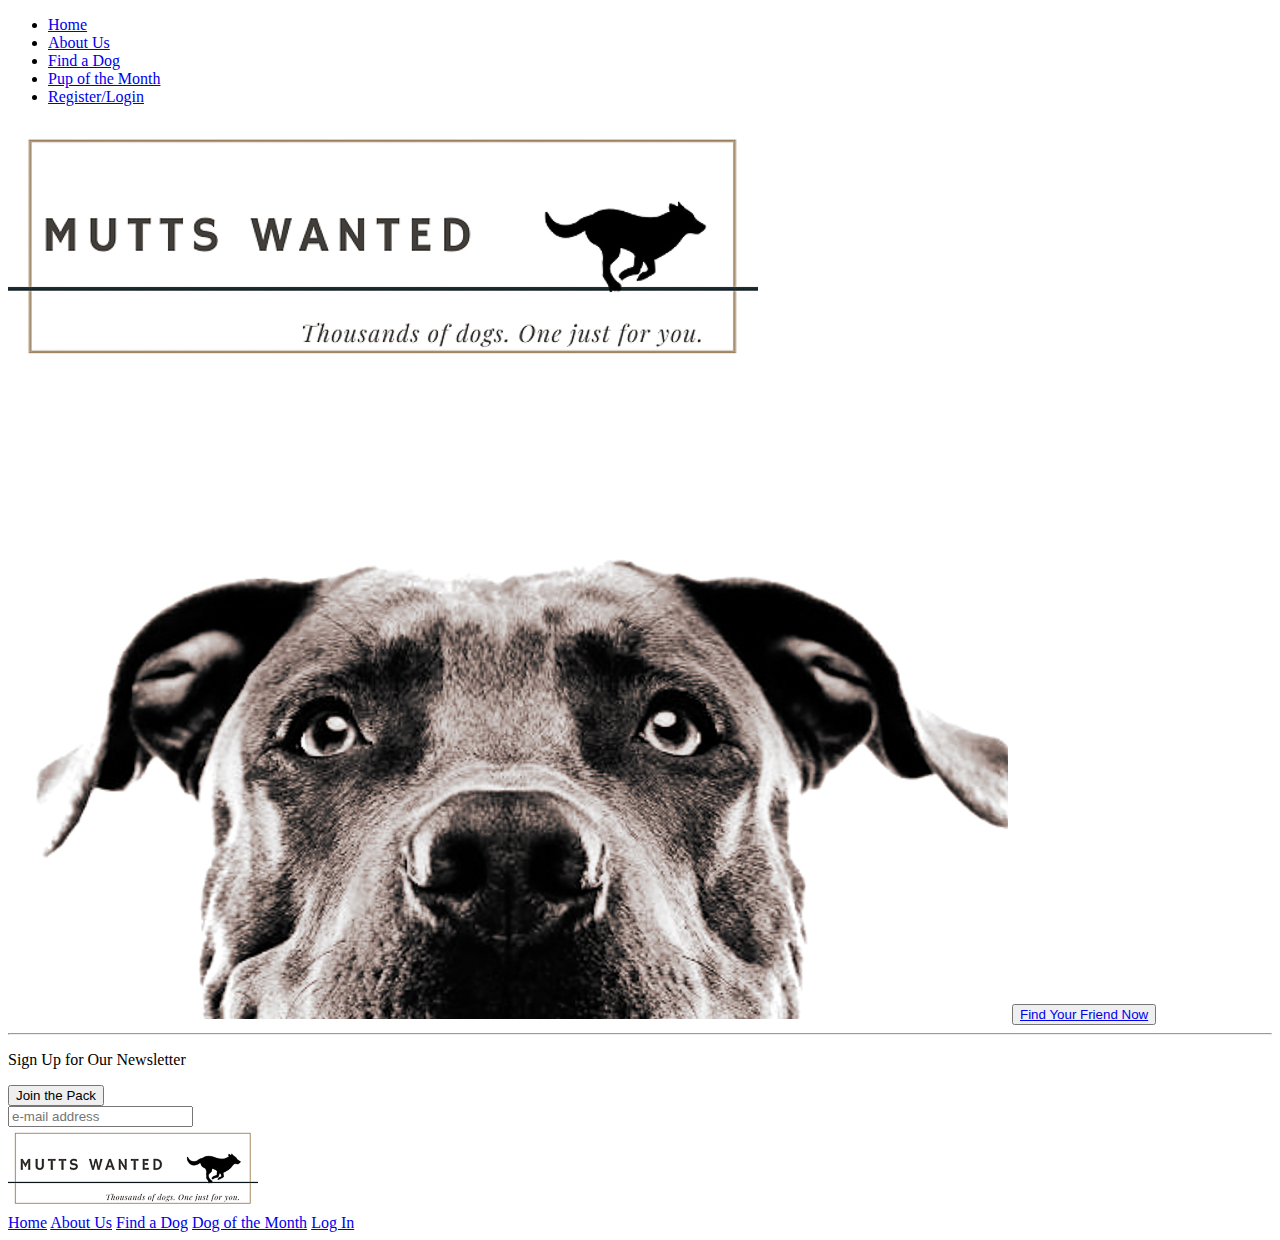
<file: index.html>
<!DOCTYPE html>
<html lang="en">
<head>
    <meta charset="UTF-8">
	<meta name="viewport" content="width=device-width, initial-scale=1">
    <link href="https://cdn.jsdelivr.net/npm/bootstrap@5.1.3/dist/css/bootstrap.min.css" 
	      rel="stylesheet" 
		  integrity="sha384-1BmE4kWBq78iYhFldvKuhfTAU6auU8tT94WrHftjDbrCEXSU1oBoqyl2QvZ6jIW3" 
		  crossorigin="anonymous">
    <!--favicon images-->
    <link href="images/favicons/apple-touch-icon.png" rel="apple-touch-icon" sizes="180x180">
    <link href="images/favicons/favicon-32x32.png" rel="icon" sizes="32x32" type="image/png">
    <link href="images/favicons/favicon-16x16.png" rel="icon" sizes="16x16" type="image/png">
    <title>Mutts Wanted</title>
</head>
<body>
<nav class="navbar navbar-expand-sm bg-dark navbar-dark fixed-top">
   <div class="container-fluid" id="pageHeader">
       <div id="navbar">
               <ul class="navbar-nav">
                   <li class="nav-item">
                       <a class="nav-link" href="index.html">Home</a>
                   </li>
                   <li class="nav-item">
                       <a class="nav-link" href="about.html">About Us</a>
                   </li>
                   <li class="nav-item">
                       <a class="nav-link" href="search.html">Find a Dog</a>
                   </li>
                   <li class="nav-item">
                       <a class="nav-link" href="pupofthemonth.html">Pup of the Month</a>
                   </li>
                   <li class="nav-item">
                       <a class="nav-link" href="login.html">Register/Login</a>
                   </li>
               </ul>
           </div>
</nav>	

<a href="index.html"><img src="images/banner.png" alt="Mutts Wanted"></a>
</div>
<div class="container" id="welcomePage">
    <div class="d-grid gap-3">
		<img class="mx-auto d-block" src="images/dog_closeup.jpg" alt="brown pit-bull">
		<button type="submit" class="mr-1 btn btn-block btn btn-outline-dark""><a href="search.html">Find Your Friend Now</a></button>
	</div>
</div>

</body>
<footer>
    <hr>
    <div class="container" id="footerContents">
	<div class="form-group">
            <div id="newsletterContents">
                <p class="h1">Sign Up for Our Newsletter</p>
                <button type="submit" class="btn btn-outline-dark" id="newsletterButton" >Join the Pack</button>
            </div>
			
				<label id="newsletterLabel">
					<input type="text" class="form-control" placeholder="e-mail address">
				</label>
			</div>
         </div>
    <div id="logo">
         <a href="index.html"><img src="images/logo.jpg"
                                   alt="Mutts Wanted">
         </a>
    </div>
	<nav class="navbar navbar-expand-sm bg-dark navbar-dark sticky-bottom">
    <div id="footerNav">
        <a href="index.html">Home</a>
        <a href="about.html">About Us</a>
        <a href="search.html">Find a Dog</a>
        <a href="pupofthemonth.html">Dog of the Month</a>
        <a href="login.html">Log In</a>
    </div>
	</nav>
</footer>
</html>
</file>
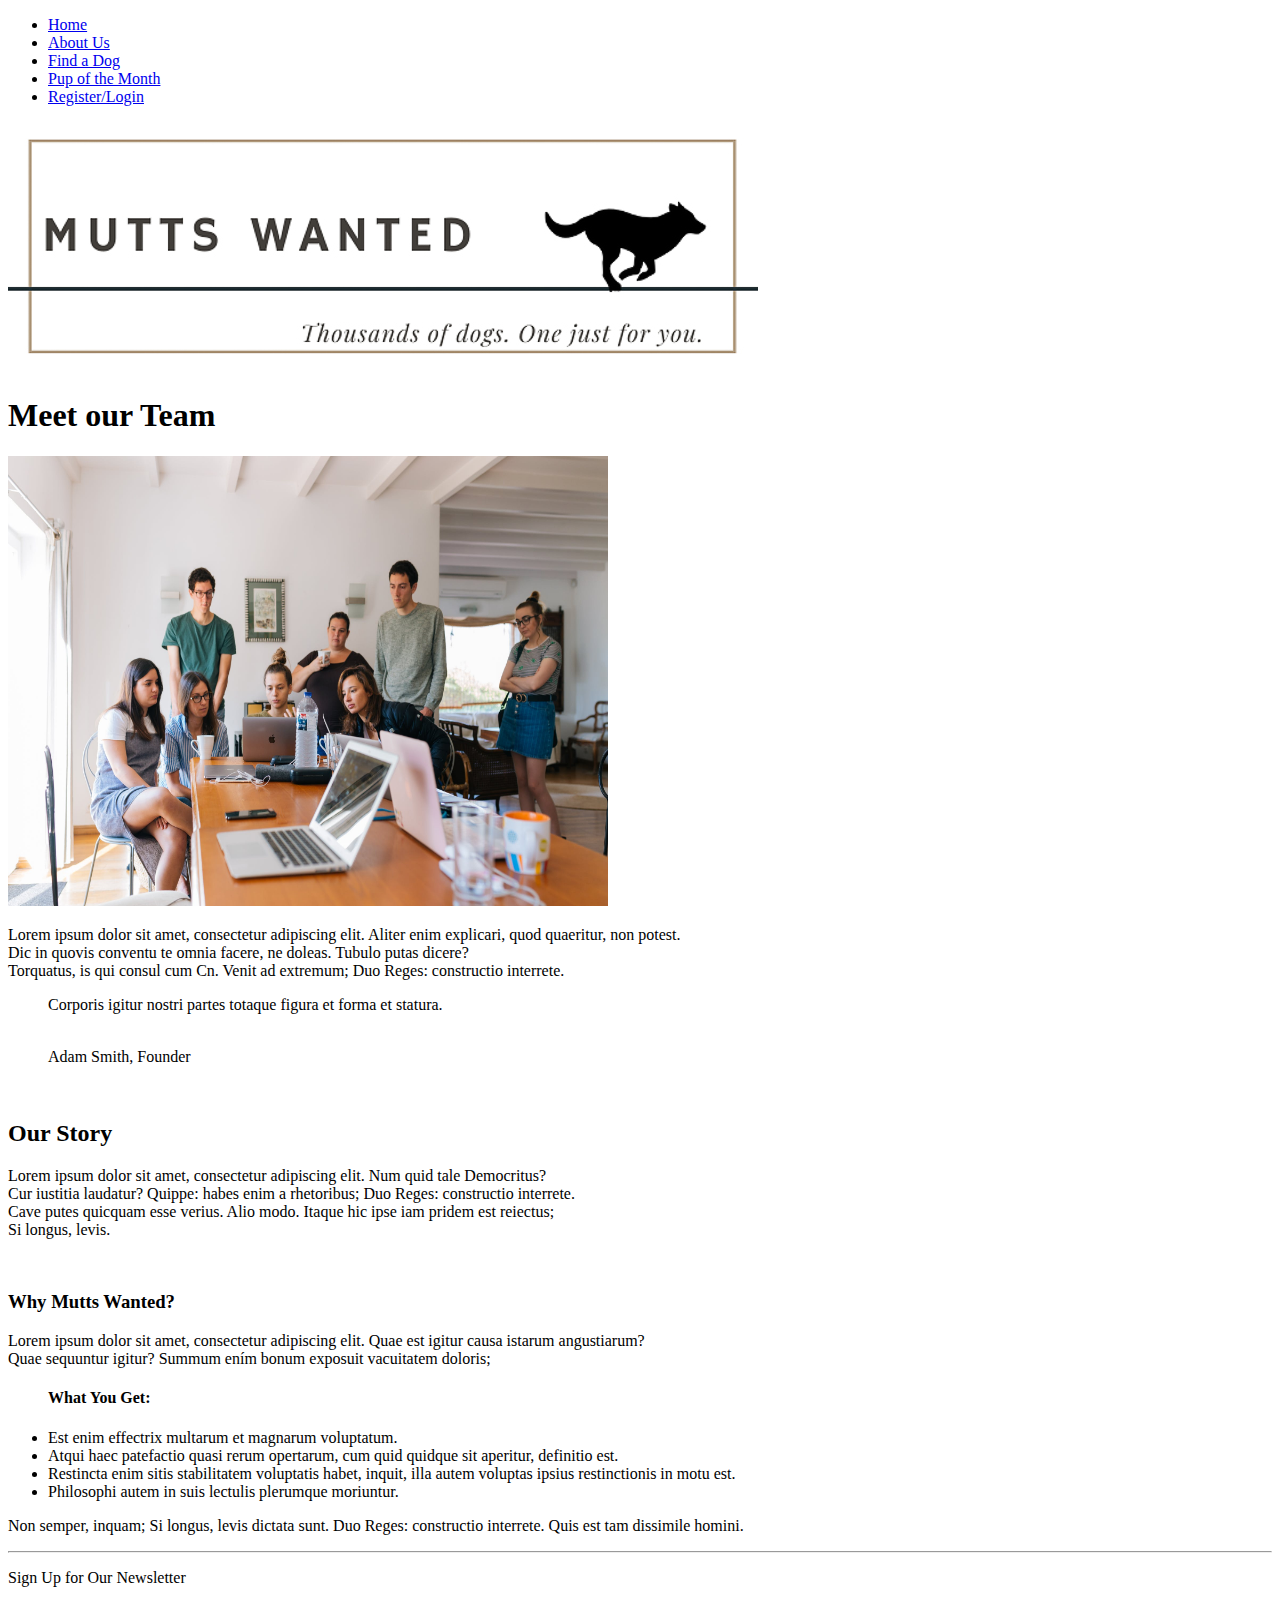
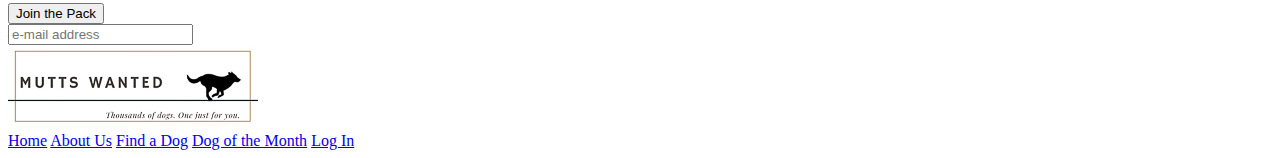
<file: about.html>
<!DOCTYPE html>
<html lang="en">
<head>
    <meta charset="UTF-8">
    <meta name="viewport" content="width=device-width, initial-scale=1">
    <link href="https://cdn.jsdelivr.net/npm/bootstrap@5.1.3/dist/css/bootstrap.min.css" 
	      rel="stylesheet" 
		  integrity="sha384-1BmE4kWBq78iYhFldvKuhfTAU6auU8tT94WrHftjDbrCEXSU1oBoqyl2QvZ6jIW3" 
		  crossorigin="anonymous">
    <!--favicon images-->
    <link href="images/favicons/apple-touch-icon.png" rel="apple-touch-icon" sizes="180x180">
    <link href="images/favicons/favicon-32x32.png" rel="icon" sizes="32x32" type="image/png">
    <link href="images/favicons/favicon-16x16.png" rel="icon" sizes="16x16" type="image/png">
    <title>Mutts Wanted</title>
</head>
<body>
<nav class="navbar navbar-expand-sm bg-dark navbar-dark fixed-top">
	<div class="container-fluid" id="pageHeader">
		<div id="navbar">
			<ul class="navbar-nav">
				<li class="nav-item">
					<a class="nav-link" href="index.html">Home</a>
				</li>
				<li class="nav-item">
					<a class="nav-link" href="about.html">About Us</a>
				</li>
				<li class="nav-item">
					<a class="nav-link" href="search.html">Find a Dog</a>
				</li>
				<li class="nav-item">
					<a class="nav-link" href="pupofthemonth.html">Pup of the Month</a>
				</li>
				<li class="nav-item">
					<a class="nav-link" href="login.html">Register/Login</a>
				</li>
			</ul>
		</div>
		</nav>
		<a href="index.html"><img src="images/banner.png" class="navbar-brand" alt="Mutts Wanted"></a>
	</div>
<div class="d-flex align-items-center justify-content-center mt-5">
<div id="aboutUsContent">
    <div id="meetOurTeam">
		<div class="card" style="width:750px">
			<h1>Meet our Team</h1>
				<img class="card-img-top" src="images/team_photo.jpg" height="450" width="600" alt="Mutts Wanted Employees">
				<div class="card-body">
					<p class="card-text">
						Lorem ipsum dolor sit amet, consectetur adipiscing elit. Aliter enim explicari,
						quod quaeritur, non potest.<br/>
						Dic in quovis conventu te omnia facere, ne doleas. Tubulo putas dicere?<br/>
						Torquatus, is qui consul cum Cn.
						Venit ad extremum; Duo Reges: constructio interrete.
					</p>
				</div>
				<blockquote class="blockquote">
					<p class="mb-0">Corporis igitur nostri partes totaque figura et forma et statura.</p><br/>
					<footer class="blockquote-footer">Adam Smith, Founder</footer>
				</blockquote>
		</div>
	</div><br/>
    <div id="ourStory">
		<div class="card" style="width:750px">
			<h2>Our Story</h2>
				<div class="card-body">
					<p>
						Lorem ipsum dolor sit amet, consectetur adipiscing elit. Num quid tale Democritus?<br/>
						Cur iustitia laudatur? Quippe: habes enim a rhetoribus; Duo Reges: constructio interrete.<br/>
						Cave putes quicquam esse verius. Alio modo.
						Itaque hic ipse iam pridem est reiectus; <br/>
						Si longus, levis.
					</p>
				</div>
		</div>
	</div><br/>
    <div id="whyUs">
		<div class="card" style="width:750px">
			<h3>Why Mutts Wanted?</h3>
			<div class="card-body">
				<p>
					Lorem ipsum dolor sit amet, consectetur adipiscing elit.
					Quae est igitur causa istarum angustiarum?<br/>
					Quae sequuntur igitur? Summum ením bonum exposuit vacuitatem doloris;
				</p>
				<ul><h4> What You Get:</h4>
					<li>
						Est enim effectrix multarum et magnarum voluptatum.
					</li>
					<li>
						Atqui haec patefactio quasi rerum opertarum,
						cum quid quidque sit aperitur, definitio est.
					</li>
					<li>
						Restincta enim sitis stabilitatem voluptatis habet, inquit,
						illa autem voluptas ipsius restinctionis in motu est.
					</li>
					<li>
						Philosophi autem in suis lectulis plerumque moriuntur.
					</li>
				</ul>
				<p>
					Non semper, inquam; Si longus, levis dictata sunt. Duo Reges:
					constructio interrete. Quis est tam dissimile homini.
				</p>
			</div>
		</div>
	</div>	
</div>
</div>
</body>
<footer>
    <hr>
    <div class="container" id="footerContents">
	<div class="form-group">
            <div id="newsletterContents">
                <p class="h1">Sign Up for Our Newsletter</p>
                <button type="submit" class="btn btn-outline-dark" id="newsletterButton" >Join the Pack</button>
            </div>
			
				<label id="newsletterLabel">
					<input type="text" class="form-control" placeholder="e-mail address">
				</label>
			</div>
         </div>
    <div id="logo">
         <a href="index.html"><img src="images/logo.jpg"
                                   alt="Mutts Wanted">
         </a>
    </div>
	<nav class="navbar navbar-expand-sm bg-dark navbar-dark sticky-bottom">
    <div id="footerNav">
        <a href="index.html">Home</a>
        <a href="about.html">About Us</a>
        <a href="search.html">Find a Dog</a>
        <a href="pupofthemonth.html">Dog of the Month</a>
        <a href="login.html">Log In</a>
    </div>
	</nav>
</footer>
</html>
</file>
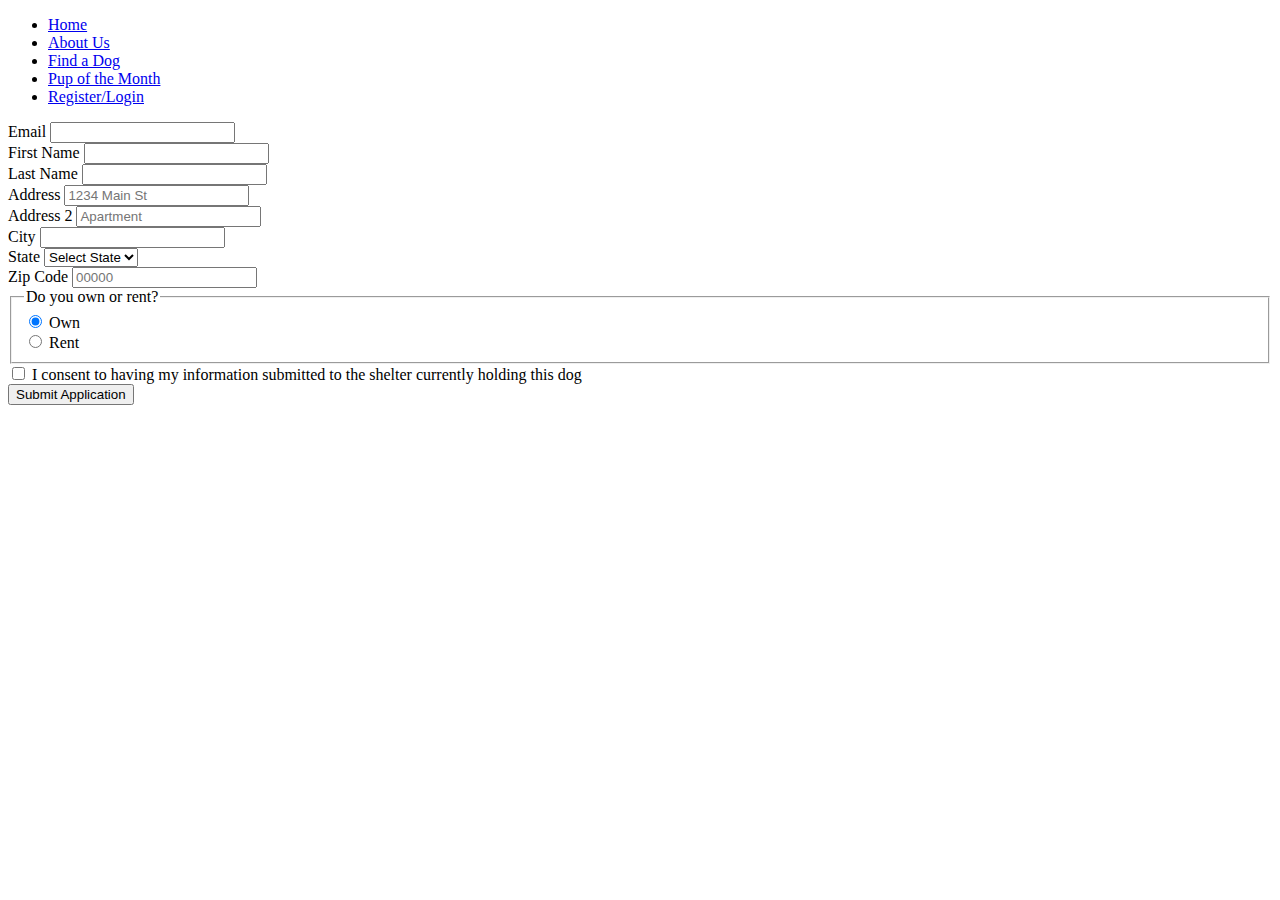
<file: application.html>
<!DOCTYPE html>
<html lang="en">
<head>
    <meta charset="UTF-8">
    <title>Application for Adoption</title>

</head>
<body>
<div id="pageheader">
    <div id="navbar">
        <ul class="navbar-nav">
            <li class="nav-item">
                <a class="nav-link" href="index.html">Home</a>
            </li>
            <li class="nav-item">
                <a class="nav-link" href="about.html">About Us</a>
            </li>
            <li class="nav-item">
                <a class="nav-link" href="search.html">Find a Dog</a>
            </li>
            <li class="nav-item">
                <a class="nav-link" href="pupofthemonth.html">Pup of the Month</a>
            </li>
            <li class="nav-item">
                <a class="nav-link" href="login.html">Register/Login</a>
            </li>
        </ul>
    </div>
</div>
<form id="application">
    <div>
        <label for="emailOfAdopter" class="form-label">Email</label>
        <input type="email" class="form-control" id="emailOfAdopter">
    </div>
    <div>
        <label for="firstName" class="form-label">First Name</label>
        <input type="text" class="form-control" id="firstName">
    </div>
    <div>
    <label for="lastName" class="form-label">Last Name</label>
    <input type="text" class="form-control" id="lastName">
    </div>
    <div>
        <label for="address" class="form-label">Address</label>
        <input type="text" class="form-control" id="address"
               placeholder="1234 Main St">
    </div>
    <div>
        <label for="address2" class="form-label">Address 2</label>
        <input type="text" class="form-control" id="address2" placeholder="Apartment">
    </div>
    <div>
        <label for="city" class="form-label">City</label>
        <input type="text" class="form-control" id="city">
    </div>
    <div>
        <label for="state" class="form-label">State</label>
        <select id="state" class="form-select">
            <option selected>Select State</option>
            <option>AL</option>
            <option>AK</option>
            <option>AZ</option>
            <option>AK</option>
            <option>CA</option>
            <option>CO</option>
            <option>CT</option>
            <option>DE</option>
        </select>
    </div>
    <div>
        <label for="zipCode" class="form-label">Zip Code</label>
        <input type="text" class="form-control" id="zipCode" placeholder="00000">
    </div>
    <fieldset>
        <legend>Do you own or rent?</legend>
        <div>
            <div class="form-check">
                <input class="form-check-input" type="radio" name="ownOrRent" id="own" value="own" checked>
                <label class="form-check-label" for="own">
                   Own
                </label>
            </div>
            <div class="form-check">
                <input class="form-check-input" type="radio" name="ownOrRent" id="rent" value="rent">
                <label class="form-check-label" for="rent">
                    Rent
                </label>
            </div>
        </div>
    </fieldset>
    <div>
        <div class="form-check">
            <input class="form-check-input" type="checkbox" id="gridCheck">
            <label class="form-check-label" for="gridCheck">
                I consent to having my information submitted to the
                shelter currently holding this dog
            </label>
        </div>
    </div>
    <div>
        <button type="submit">Submit Application</button>
    </div>
</form>
</body>
</html>
</file>
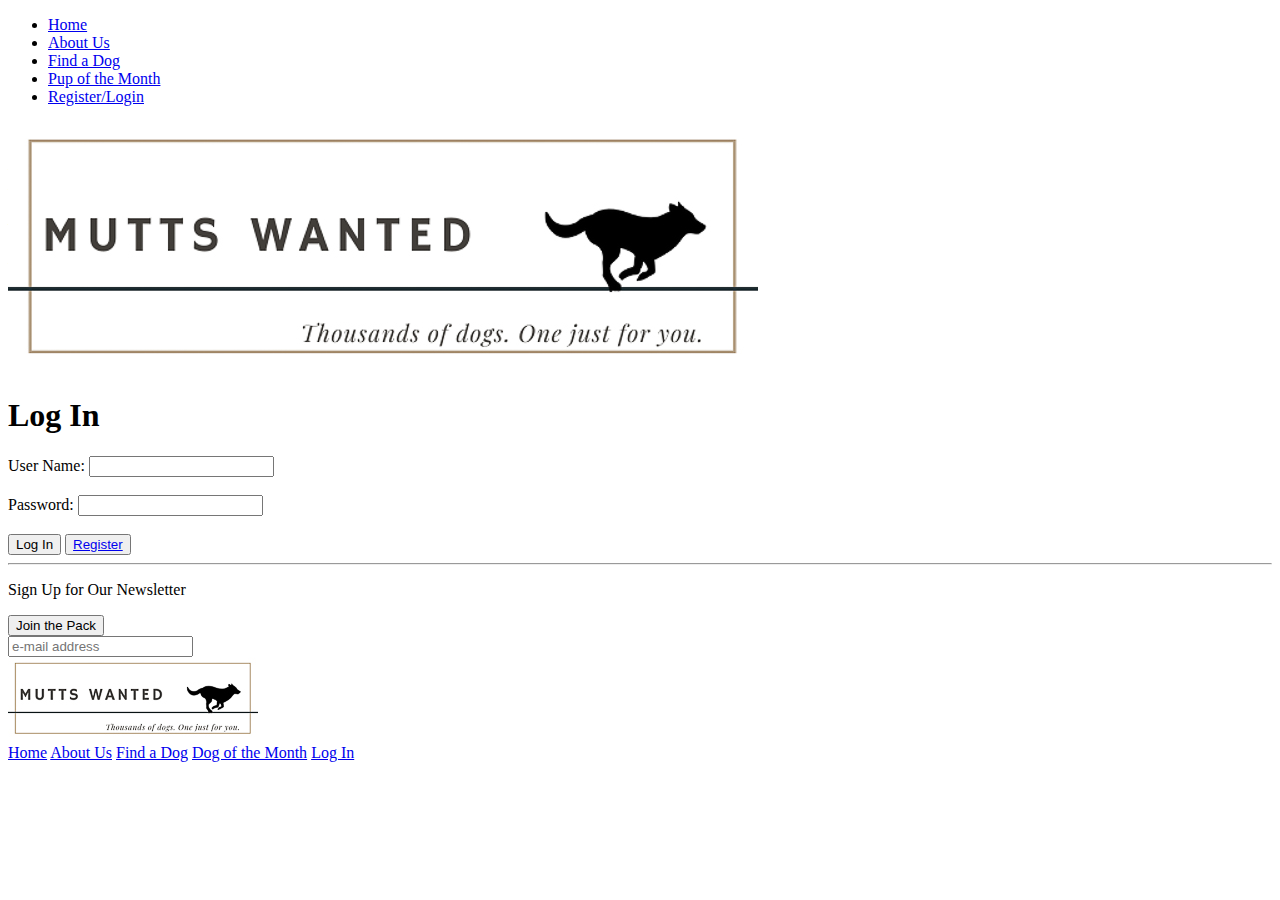
<file: login.html>
<!DOCTYPE html>
<html lang="en">
<head>
    <meta charset="UTF-8">
    <meta name="viewport" content="width=device-width, initial-scale=1">
    <link href="https://cdn.jsdelivr.net/npm/bootstrap@5.1.3/dist/css/bootstrap.min.css" 
	      rel="stylesheet" 
		  integrity="sha384-1BmE4kWBq78iYhFldvKuhfTAU6auU8tT94WrHftjDbrCEXSU1oBoqyl2QvZ6jIW3" 
		  crossorigin="anonymous">
    <!--favicon images-->
    <link href="images/favicons/apple-touch-icon.png" rel="apple-touch-icon" sizes="180x180">
    <link href="images/favicons/favicon-32x32.png" rel="icon" sizes="32x32" type="image/png">
    <link href="images/favicons/favicon-16x16.png" rel="icon" sizes="16x16" type="image/png">
    <title>Mutts Wanted</title>
</head>
<body>
<nav class="navbar navbar-expand-sm bg-dark navbar-dark fixed-top">
	<div class="container-fluid" id="pageHeader">
    <div id="navbar">
        <ul class="navbar-nav">
            <li class="nav-item">
                <a class="nav-link" href="index.html">Home</a>
            </li>
            <li class="nav-item">
                <a class="nav-link" href="about.html">About Us</a>
            </li>
            <li class="nav-item">
                <a class="nav-link" href="search.html">Find a Dog</a>
            </li>
            <li class="nav-item">
                <a class="nav-link" href="pupofthemonth.html">Pup of the Month</a>
            </li>
            <li class="nav-item">
                <a class="nav-link" href="login.html">Register/Login</a>
            </li>
        </ul>
    </div>
	</nav>
    <a href="index.html"><img src="images/banner.png" class="navbar-brand" alt="Mutts Wanted"></a>
</div>

<form id="logIn">
	<h1>Log In</h1>
	<div>
		<label for="userID">User Name:</label>
		<input type="text" id="userID">
	</div>
	<br/>
	<div>
		<label for="password">Password:</label>
		<input type="password" id="password">
	</div>
	<br/>
	<button type="submit" class="btn btn-outline-dark">Log In</button>
	<button type="submit" class="btn btn-outline-dark"><a href="register.html">Register</a> </button>
</form>
</body>
<footer>
    <hr>
    <div class="container" id="footerContents">
	<div class="form-group">
            <div id="newsletterContents">
                <p class="h1">Sign Up for Our Newsletter</p>
                <button type="submit" class="btn btn-outline-dark" id="newsletterButton" >Join the Pack</button>
            </div>
			
				<label id="newsletterLabel">
					<input type="text" class="form-control" placeholder="e-mail address">
				</label>
			</div>
         </div>
    <div id="logo">
         <a href="index.html"><img src="images/logo.jpg"
                                   alt="Mutts Wanted">
         </a>
    </div>
	<nav class="navbar navbar-expand-sm bg-dark navbar-dark sticky-bottom">
    <div id="footerNav">
        <a href="index.html">Home</a>
        <a href="about.html">About Us</a>
        <a href="search.html">Find a Dog</a>
        <a href="pupofthemonth.html">Dog of the Month</a>
        <a href="login.html">Log In</a>
    </div>
	</nav>
</footer>
</html>
</file>
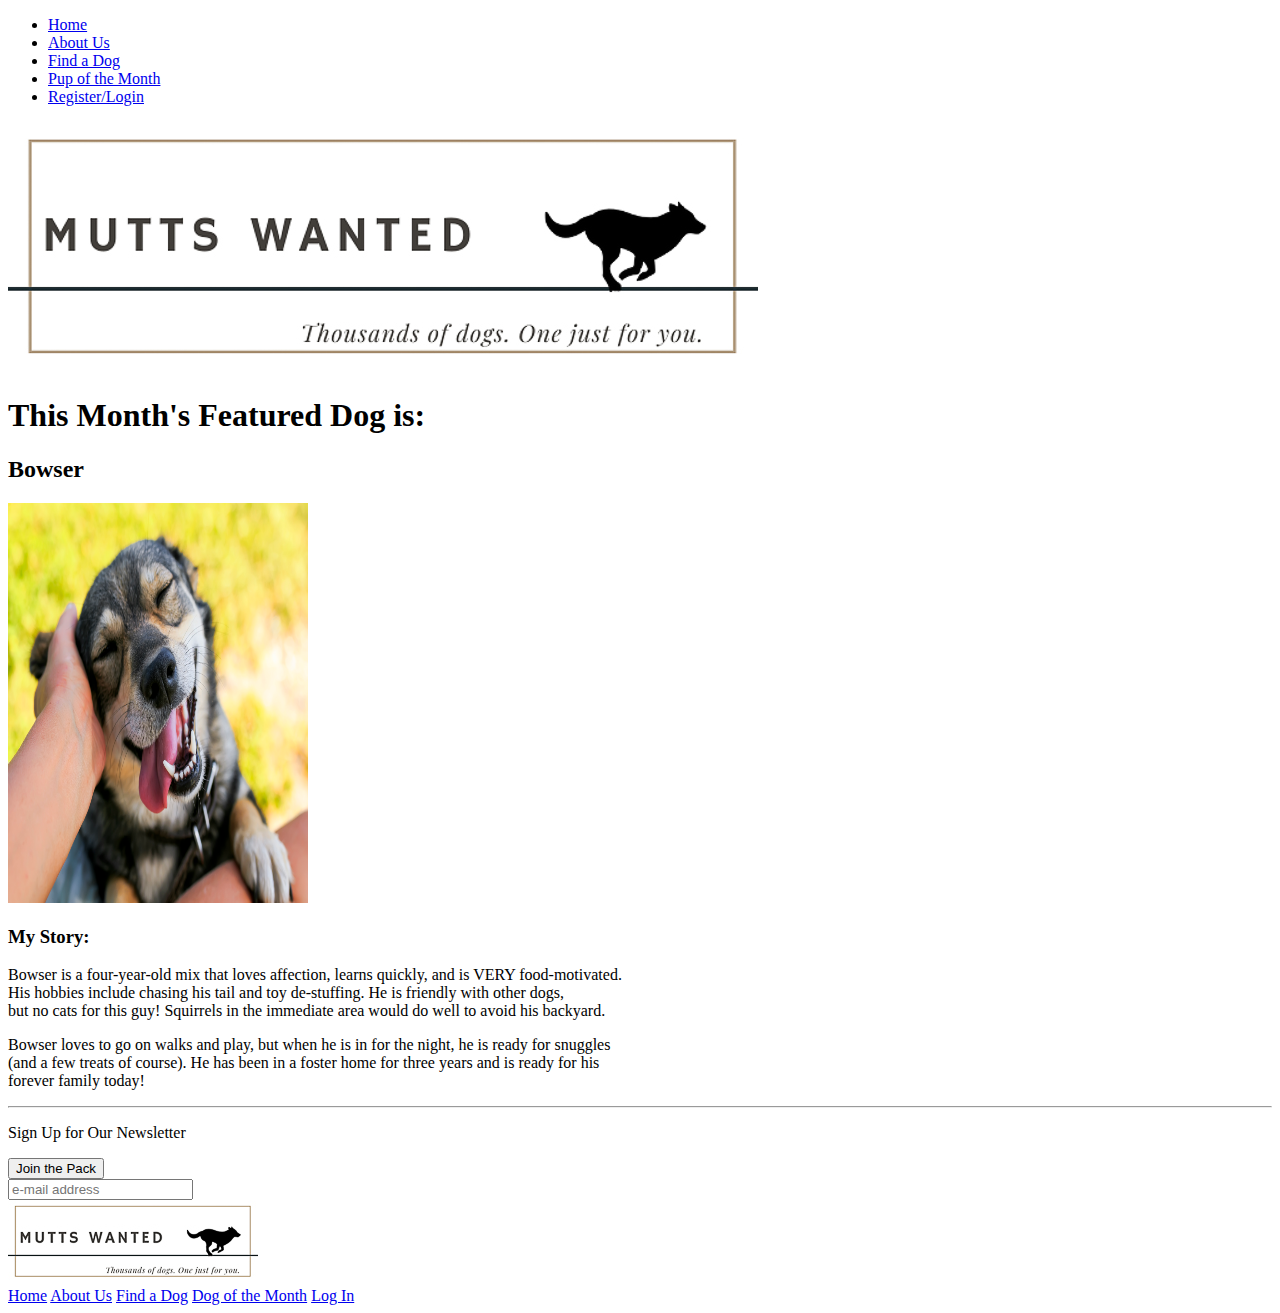
<file: pupofthemonth.html>
<!DOCTYPE html>
<html lang="en">
<head>
    <meta charset="UTF-8">
	<meta name="viewport" content="width=device-width, initial-scale=1">
    <link href="https://cdn.jsdelivr.net/npm/bootstrap@5.1.3/dist/css/bootstrap.min.css" 
	      rel="stylesheet" 
		  integrity="sha384-1BmE4kWBq78iYhFldvKuhfTAU6auU8tT94WrHftjDbrCEXSU1oBoqyl2QvZ6jIW3" 
		  crossorigin="anonymous">
    <!--favicon images-->
    <link href="images/favicons/apple-touch-icon.png" rel="apple-touch-icon" sizes="180x180">
    <link href="images/favicons/favicon-32x32.png" rel="icon" sizes="32x32" type="image/png">
    <link href="images/favicons/favicon-16x16.png" rel="icon" sizes="16x16" type="image/png">
    <title>Mutts Wanted</title>
</head>
<body>
<nav class="navbar navbar-expand-sm bg-dark navbar-dark fixed-top">
	<div class="container-fluid" id="pageHeader">
    <div id="navbar">
        <ul class="navbar-nav">
            <li class="nav-item">
                <a class="nav-link" href="index.html">Home</a>
            </li>
            <li class="nav-item">
                <a class="nav-link" href="about.html">About Us</a>
            </li>
            <li class="nav-item">
                <a class="nav-link" href="search.html">Find a Dog</a>
            </li>
            <li class="nav-item">
                <a class="nav-link" href="pupofthemonth.html">Pup of the Month</a>
            </li>
            <li class="nav-item">
                <a class="nav-link" href="login.html">Register/Login</a>
            </li>
        </ul>
    </div>
	</nav>
    <a href="index.html"><img src="images/banner.png" class="navbar-brand" alt="Mutts Wanted"></a>
</div>
<div class="d-flex align-items-center justify-content-center mt-5">
<div id="dogOfTheMonthContents">
    <h1>This Month's Featured Dog is:</h1>
		<h2 class="text-center">Bowser</h2>
		<img class="mx-auto d-block" src="images/bowser.jpg" width="300em" height="400em">
		<article>
			<h3>My Story:</h3>
				<p class="card-text">
					Bowser is a four-year-old mix that loves affection, learns quickly, and is VERY food-motivated.<br/>
					His hobbies include chasing his tail and toy de-stuffing.
					He is friendly with other dogs, <br/>
					but no cats for this guy! Squirrels in the immediate area would do well to avoid his backyard.
				</p>
				<p class="card-text">
					Bowser loves to go on walks and play, but when he is in for the night, he is ready for snuggles<br/>
					(and a few treats of course). He has been in a foster home for three years
					and is ready for his<br/>
					forever family today!
				</p>
		</article>
</div>
</div>
</body>
<footer>
    <hr>
    <div class="container" id="footerContents">
	<div class="form-group">
            <div id="newsletterContents">
                <p class="h1">Sign Up for Our Newsletter</p>
                <button type="submit" class="btn btn-outline-dark" id="newsletterButton" >Join the Pack</button>
            </div>
			
				<label id="newsletterLabel">
					<input type="text" class="form-control" placeholder="e-mail address">
				</label>
			</div>
         </div>
    <div id="logo">
         <a href="index.html"><img src="images/logo.jpg"
                                   alt="Mutts Wanted">
         </a>
    </div>
	<nav class="navbar navbar-expand-sm bg-dark navbar-dark sticky-bottom">
    <div id="footerNav">
        <a href="index.html">Home</a>
        <a href="about.html">About Us</a>
        <a href="search.html">Find a Dog</a>
        <a href="pupofthemonth.html">Dog of the Month</a>
        <a href="login.html">Log In</a>
    </div>
	</nav>
</footer>
</html>
</file>
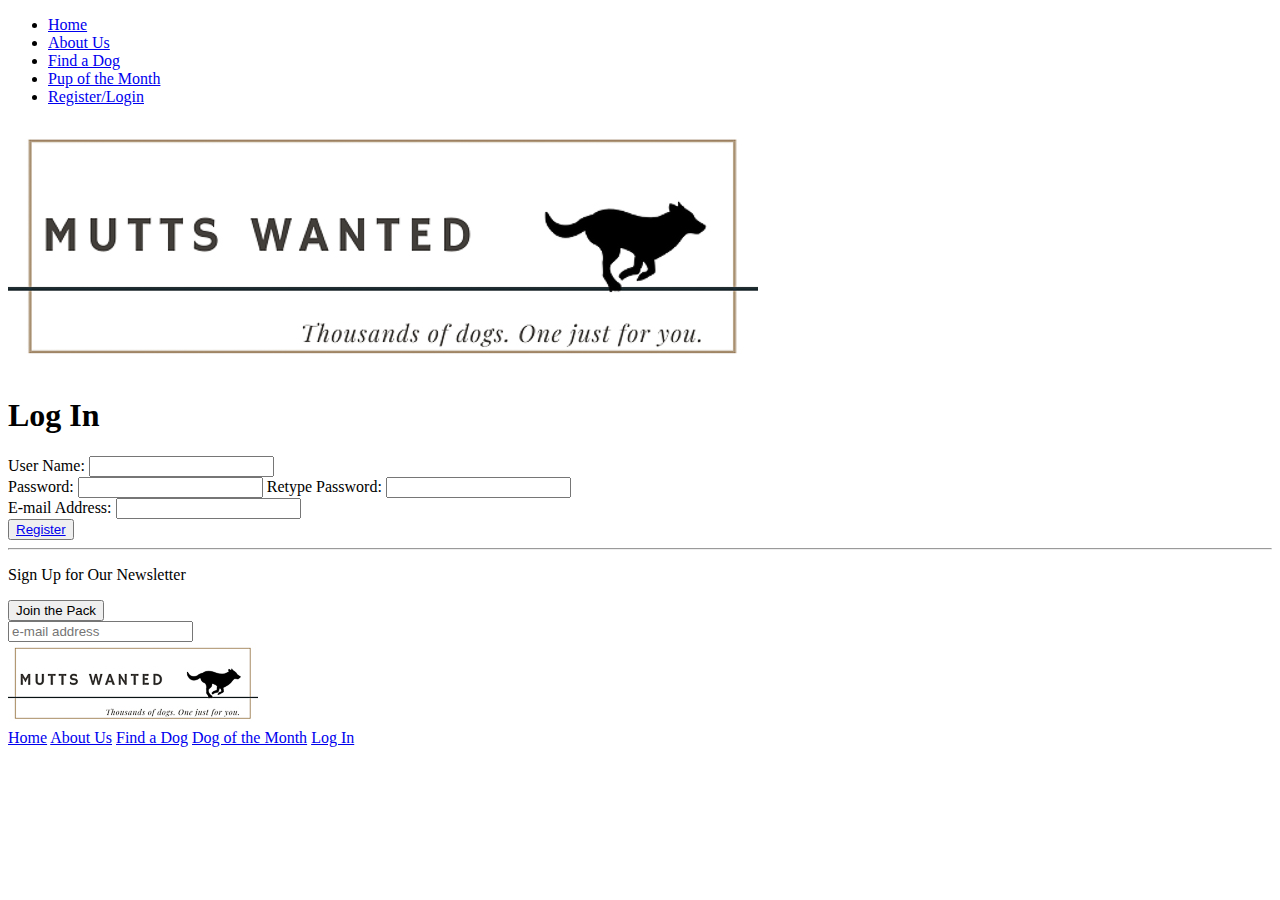
<file: register.html>
<!DOCTYPE html>
<html lang="en">
<head>
	<meta charset="UTF-8">
	<meta name="viewport" content="width=device-width, initial-scale=1">
    <link href="https://cdn.jsdelivr.net/npm/bootstrap@5.1.3/dist/css/bootstrap.min.css" 
	      rel="stylesheet" 
		  integrity="sha384-1BmE4kWBq78iYhFldvKuhfTAU6auU8tT94WrHftjDbrCEXSU1oBoqyl2QvZ6jIW3" 
		  crossorigin="anonymous">
	<!--favicon images-->
	<link href="images/favicons/apple-touch-icon.png" rel="apple-touch-icon" sizes="180x180">
	<link href="images/favicons/favicon-32x32.png" rel="icon" sizes="32x32" type="image/png">
	<link href="images/favicons/favicon-16x16.png" rel="icon" sizes="16x16" type="image/png">
	<title>Mutts Wanted</title>
</head>
<body>
<div id="pageHeader">
	<div id="navbar">
		<ul class="navbar-nav">
			<li class="nav-item">
				<a class="nav-link" href="index.html">Home</a>
			</li>
			<li class="nav-item">
				<a class="nav-link" href="about.html">About Us</a>
			</li>
			<li class="nav-item">
				<a class="nav-link" href="search.html">Find a Dog</a>
			</li>
			<li class="nav-item">
				<a class="nav-link" href="pupofthemonth.html">Pup of the Month</a>
			</li>
			<li class="nav-item">
				<a class="nav-link" href="login.html">Register/Login</a>
			</li>
		</ul>
	</div>
	<a href="index.html"><img src="/images/banner.png" class="navbar-brand" alt="Mutts Wanted"></a>
</div>

<form id="logIn">
	<h1>Log In</h1>
	<div>
		<label for="userID">User Name:</label>
		<input type="text" id="userID">
	</div>
	<div>
		<label for="password">Password:</label>
		<input type="password" id="password">
		<label for="retypePassword">Retype Password:</label>
		<input type="password" id="retypePassword">
	</div>
	<div>
		<label for="userEmail">E-mail Address:</label>
		<input type="email" id="userEmail">
	</div>
	<button type="submit"><a href="register.html">Register</a> </button>
</form>
</body>
<footer>
	<hr>
	<div id="footerContents">
		<div id="newsletterContents">
			<p>Sign Up for Our Newsletter</p>
			<button type="submit" id="newsletterButton" >Join the Pack</button>
		</div>
		<label id="newsletterLabel">
			<input type="text" class="form-control" placeholder="e-mail address">
		</label>
	</div>
	<div id="logo">
		<a href="index.html"><img src="images/logo.jpg"
		                          alt="Mutts Wanted">
		</a>
	</div>
	<div id="footerNav">
		<a href="index.html">Home</a>
		<a href="about.html">About Us</a>
		<a href="search.html">Find a Dog</a>
		<a href="pupofthemonth.html">Dog of the Month</a>
		<a href="login.html">Log In</a>
	</div>
</footer>
</html>
</file>
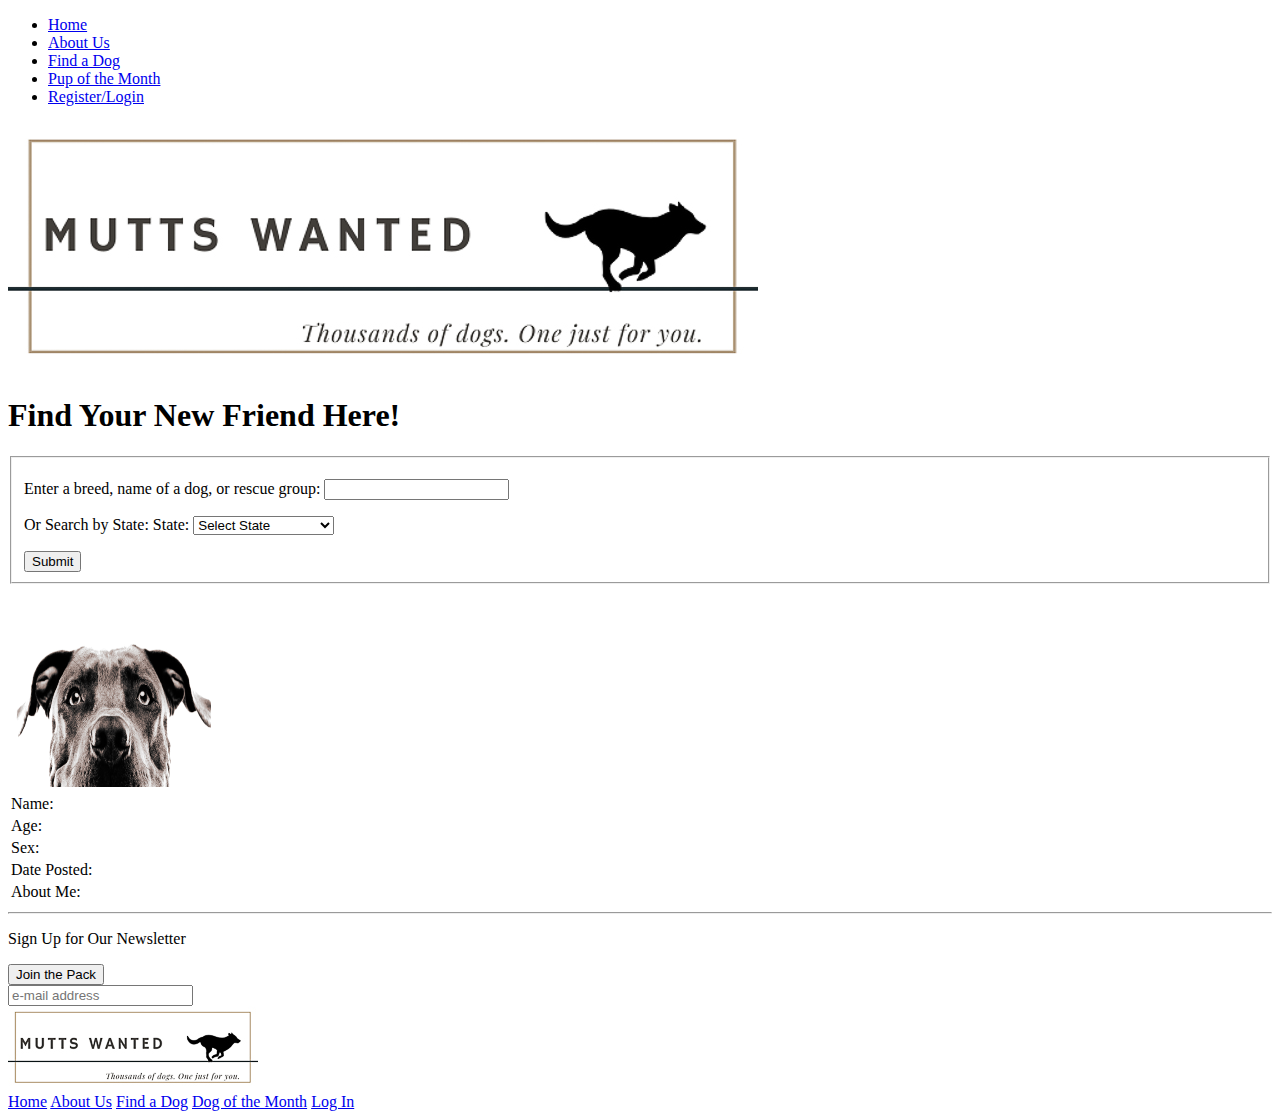
<file: search.html>
<!DOCTYPE html>
<html lang="en">
<head>
    <meta charset="UTF-8">
	<meta name="viewport" content="width=device-width, initial-scale=1">
    <link href="https://cdn.jsdelivr.net/npm/bootstrap@5.1.3/dist/css/bootstrap.min.css" 
	      rel="stylesheet" 
		  integrity="sha384-1BmE4kWBq78iYhFldvKuhfTAU6auU8tT94WrHftjDbrCEXSU1oBoqyl2QvZ6jIW3" 
		  crossorigin="anonymous">
    <!--favicon images-->
    <link href="images/favicons/apple-touch-icon.png" rel="apple-touch-icon" sizes="180x180">
    <link href="images/favicons/favicon-32x32.png" rel="icon" sizes="32x32" type="image/png">
    <link href="images/favicons/favicon-16x16.png" rel="icon" sizes="16x16" type="image/png">
    <title>Mutts Wanted</title>
</head>
<body>
<nav class="navbar navbar-expand-sm bg-dark navbar-dark fixed-top">
	<div class="container-fluid" id="pageHeader">
		<div id="navbar">
			<ul class="navbar-nav">
				<li class="nav-item">
					<a class="nav-link" href="index.html">Home</a>
				</li>
				<li class="nav-item">
					<a class="nav-link" href="about.html">About Us</a>
				</li>
				<li class="nav-item">
					<a class="nav-link" href="search.html">Find a Dog</a>
				</li>
				<li class="nav-item">
					<a class="nav-link" href="pupofthemonth.html">Pup of the Month</a>
				</li>
				<li class="nav-item">
					<a class="nav-link" href="login.html">Register/Login</a>
				</li>
			</ul>
		</div>
		</nav>
    <a href="index.html"><img src="images/banner.png" class="navbar-brand" alt="Mutts Wanted"></a>
</div>
<div class="d-flex align-items-center justify-content-center mt-5">
<div id="searchComponents">
    <h1 id="searchTitle"> Find Your New Friend Here!</h1>
	<form id="searchForm">
		<fieldset>
			<p>
				<label for="searchField">Enter a breed, name of a dog, or rescue group:</label>
				<input type="search" id="searchField">
			</p>
			<p>
				Or Search by State:
				<label for="state">State:</label>
				<select id="state">
					<option selected>Select State</option>
					<option value="AL">Alabama</option>
					<option value="AK">Alaska</option>
					<option value="AZ">Arizona</option>
					<option value="AR">Arkansas</option>
					<option value="CA">California</option>
					<option value="CO">Colorado</option>
					<option value="CT">Connecticut</option>
					<option value="DE">Delaware</option>
					<option value="DC">District Of Columbia</option>
					<option value="FL">Florida</option>
					<option value="GA">Georgia</option>
					<option value="HI">Hawaii</option>
					<option value="ID">Idaho</option>
					<option value="IL">Illinois</option>
					<option value="IN">Indiana</option>
					<option value="IA">Iowa</option>
					<option value="KS">Kansas</option>
					<option value="KY">Kentucky</option>
					<option value="LA">Louisiana</option>
					<option value="ME">Maine</option>
					<option value="MD">Maryland</option>
					<option value="MA">Massachusetts</option>
					<option value="MI">Michigan</option>
					<option value="MN">Minnesota</option>
					<option value="MS">Mississippi</option>
					<option value="MO">Missouri</option>
					<option value="MT">Montana</option>
					<option value="NE">Nebraska</option>
					<option value="NV">Nevada</option>
					<option value="NH">New Hampshire</option>
					<option value="NJ">New Jersey</option>
					<option value="NM">New Mexico</option>
					<option value="NY">New York</option>
					<option value="NC">North Carolina</option>
					<option value="ND">North Dakota</option>
					<option value="OH">Ohio</option>
					<option value="OK">Oklahoma</option>
					<option value="OR">Oregon</option>
					<option value="PA">Pennsylvania</option>
					<option value="RI">Rhode Island</option>
					<option value="SC">South Carolina</option>
					<option value="SD">South Dakota</option>
					<option value="TN">Tennessee</option>
					<option value="TX">Texas</option>
					<option value="UT">Utah</option>
					<option value="VT">Vermont</option>
					<option value="VA">Virginia</option>
					<option value="WA">Washington</option>
					<option value="WV">West Virginia</option>
					<option value="WI">Wisconsin</option>
					<option value="WY">Wyoming</option>
				</select>
			</p>
			<div class="submitButton">
				<button type="submit" class="btn btn-outline-dark">Submit</button>
			</div>
		</fieldset>
	</form>
    <table id="searchResults">
        <tr>
            <td><img src="images/dog_closeup.jpg" height="200em" width="200em" alt="dog"></td> <!--placeholder for php script and css -->
        </tr>
        <tr>
            <td>Name:</td>
        </tr>
        <tr>
            <td>Age:</td>
        </tr>
        <tr>
            <td>Sex:</td>
        </tr>
        <tr>
            <td>Date Posted:</td>
        </tr>
        <tr>
            <td>About Me:</td>
        </tr>
    </table>
</div>
</div>
</body>
<footer>
    <hr>
    <div class="container" id="footerContents">
	<div class="form-group">
            <div id="newsletterContents">
                <p class="h1">Sign Up for Our Newsletter</p>
                <button type="submit" class="btn btn-outline-dark" id="newsletterButton" >Join the Pack</button>
            </div>
			
				<label id="newsletterLabel">
					<input type="text" class="form-control" placeholder="e-mail address">
				</label>
			</div>
         </div>
    <div id="logo">
         <a href="index.html"><img src="images/logo.jpg"
                                   alt="Mutts Wanted">
         </a>
    </div>
	<nav class="navbar navbar-expand-sm bg-dark navbar-dark sticky-bottom">
    <div id="footerNav">
        <a href="index.html">Home</a>
        <a href="about.html">About Us</a>
        <a href="search.html">Find a Dog</a>
        <a href="pupofthemonth.html">Dog of the Month</a>
        <a href="login.html">Log In</a>
    </div>
	</nav>
</footer>
</html>
</file>
